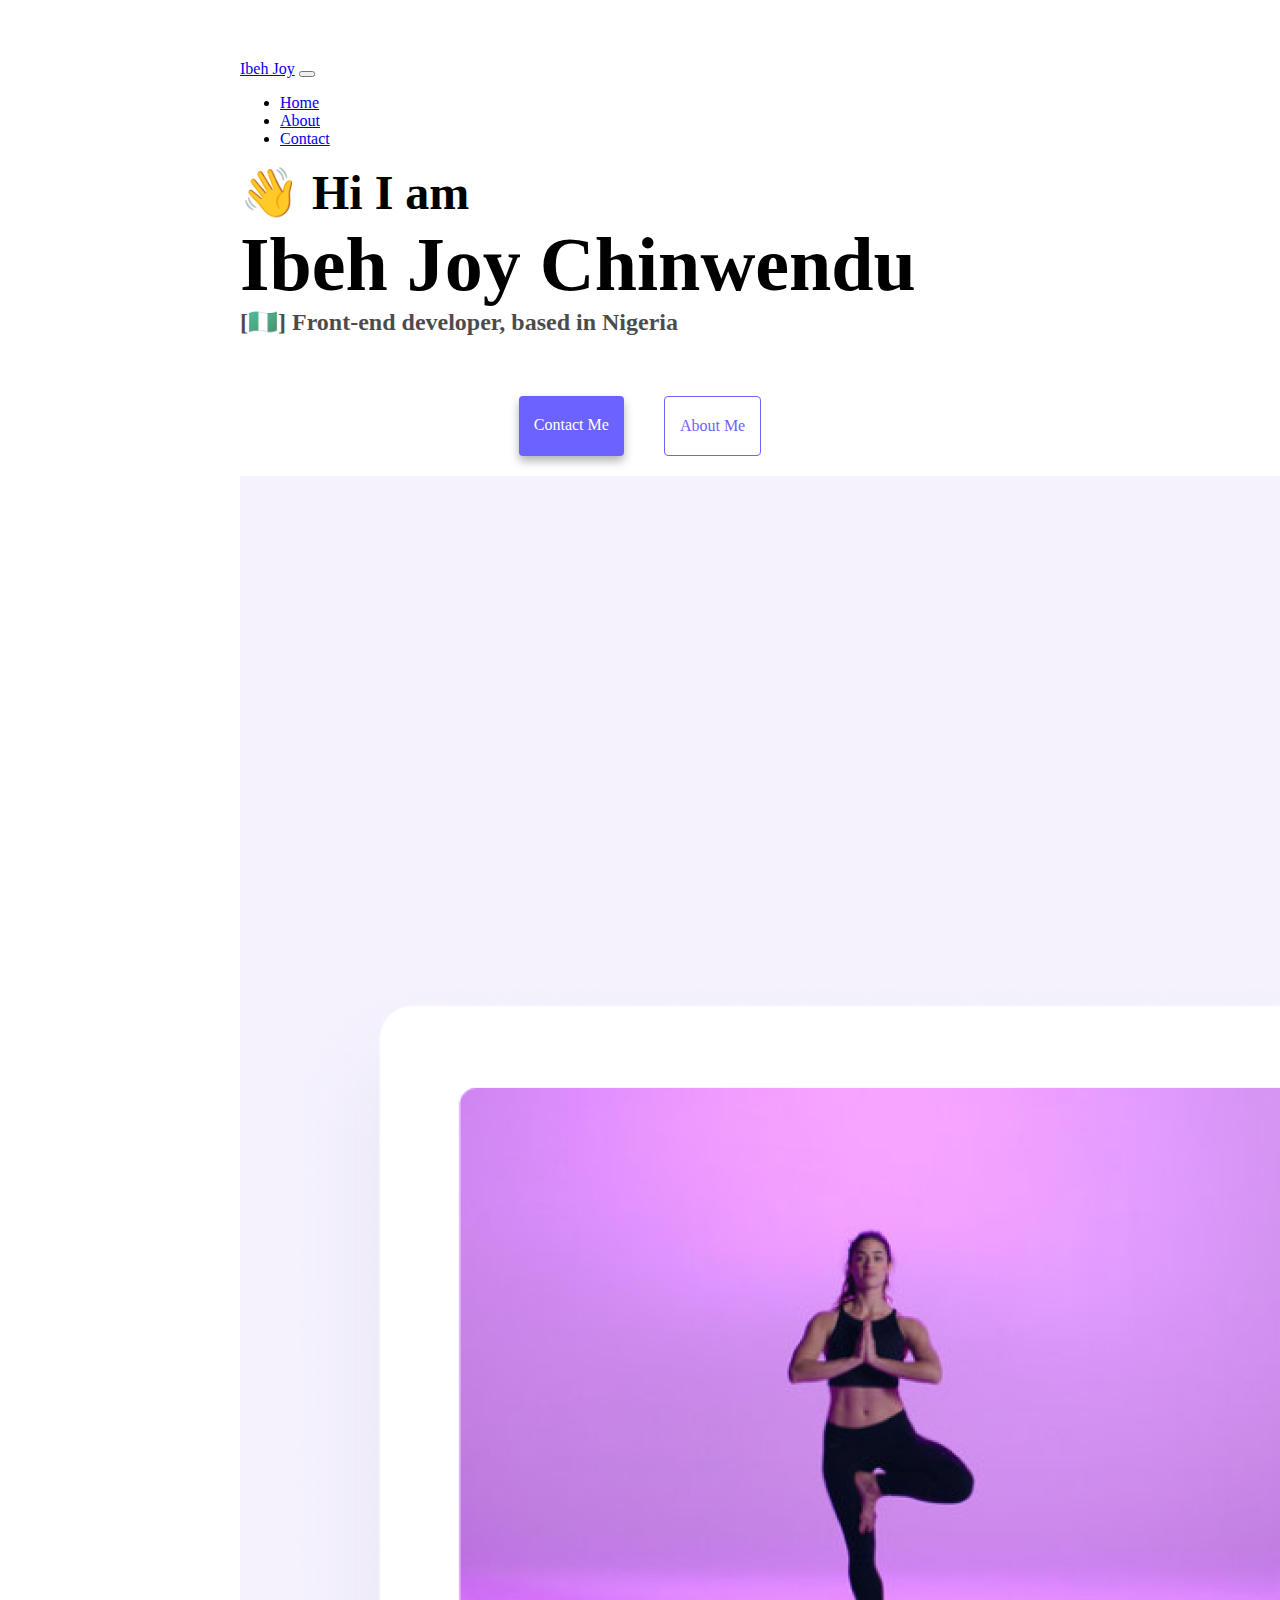
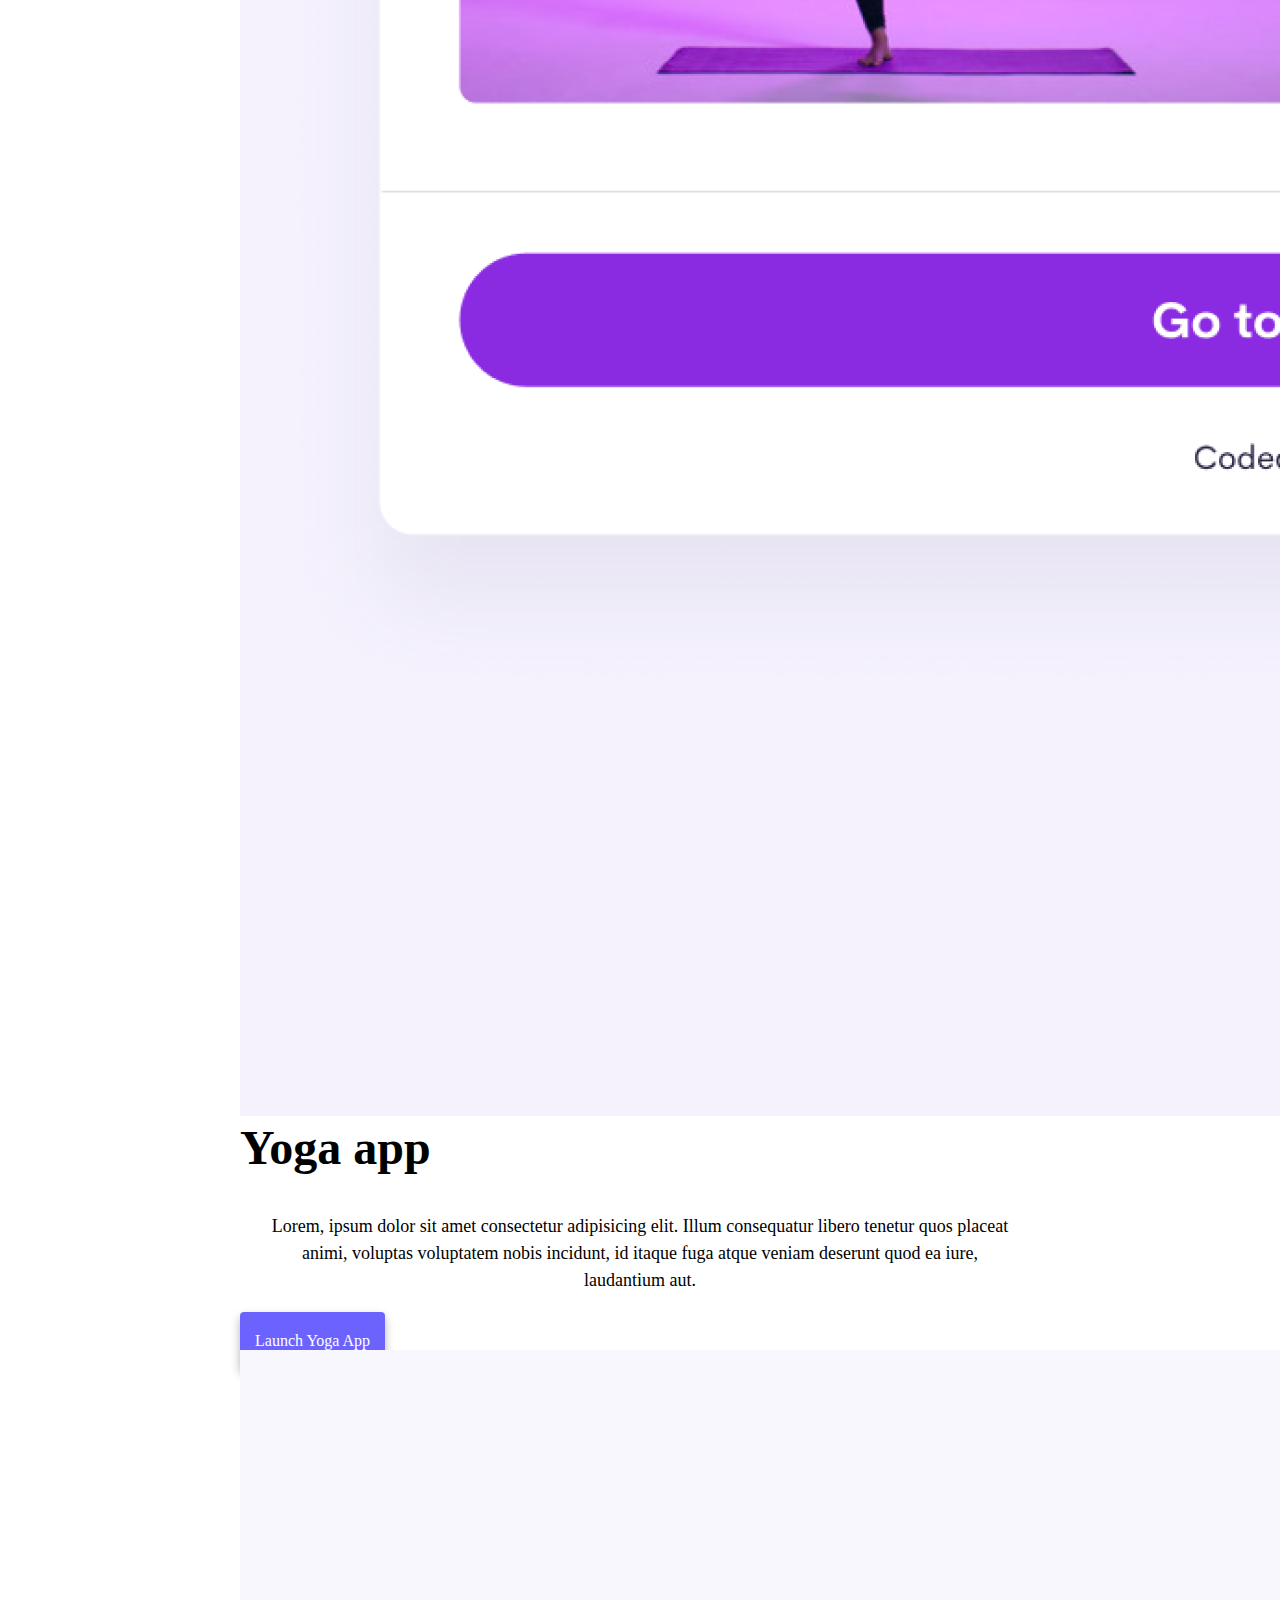
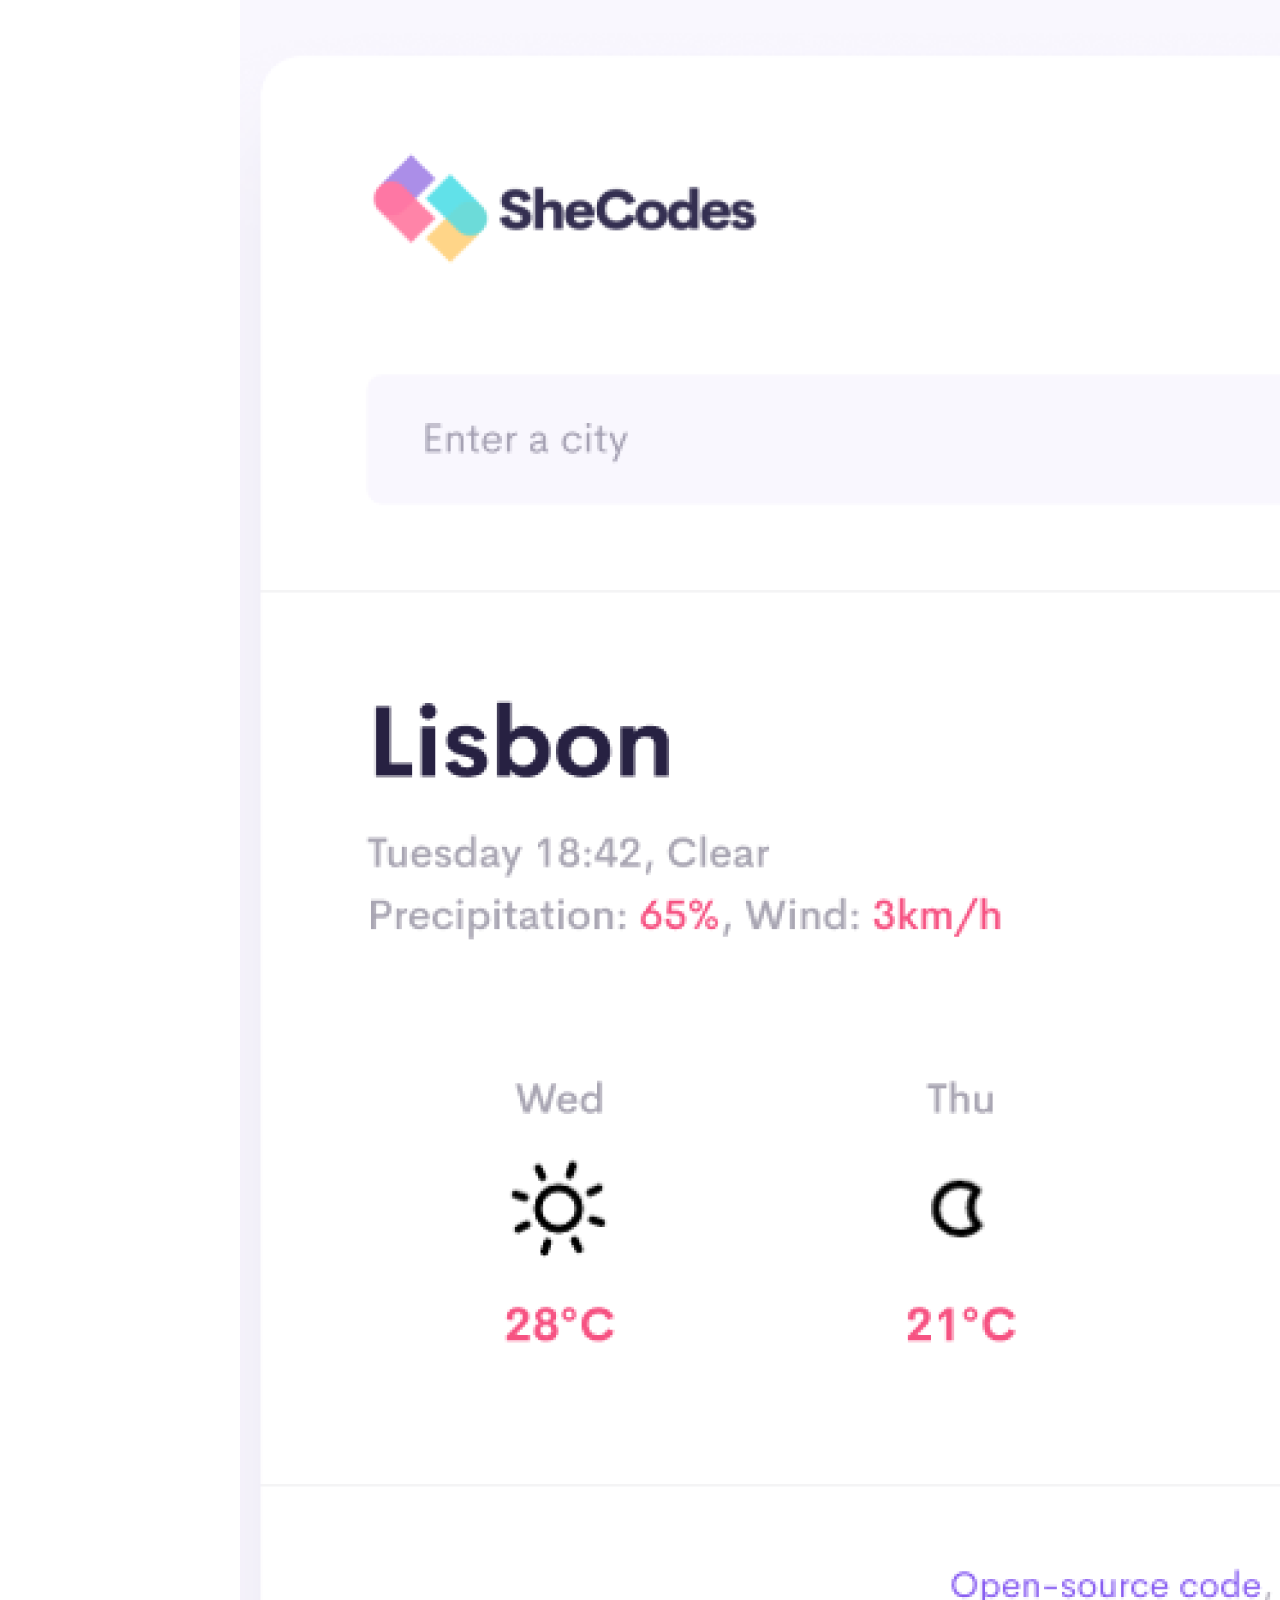
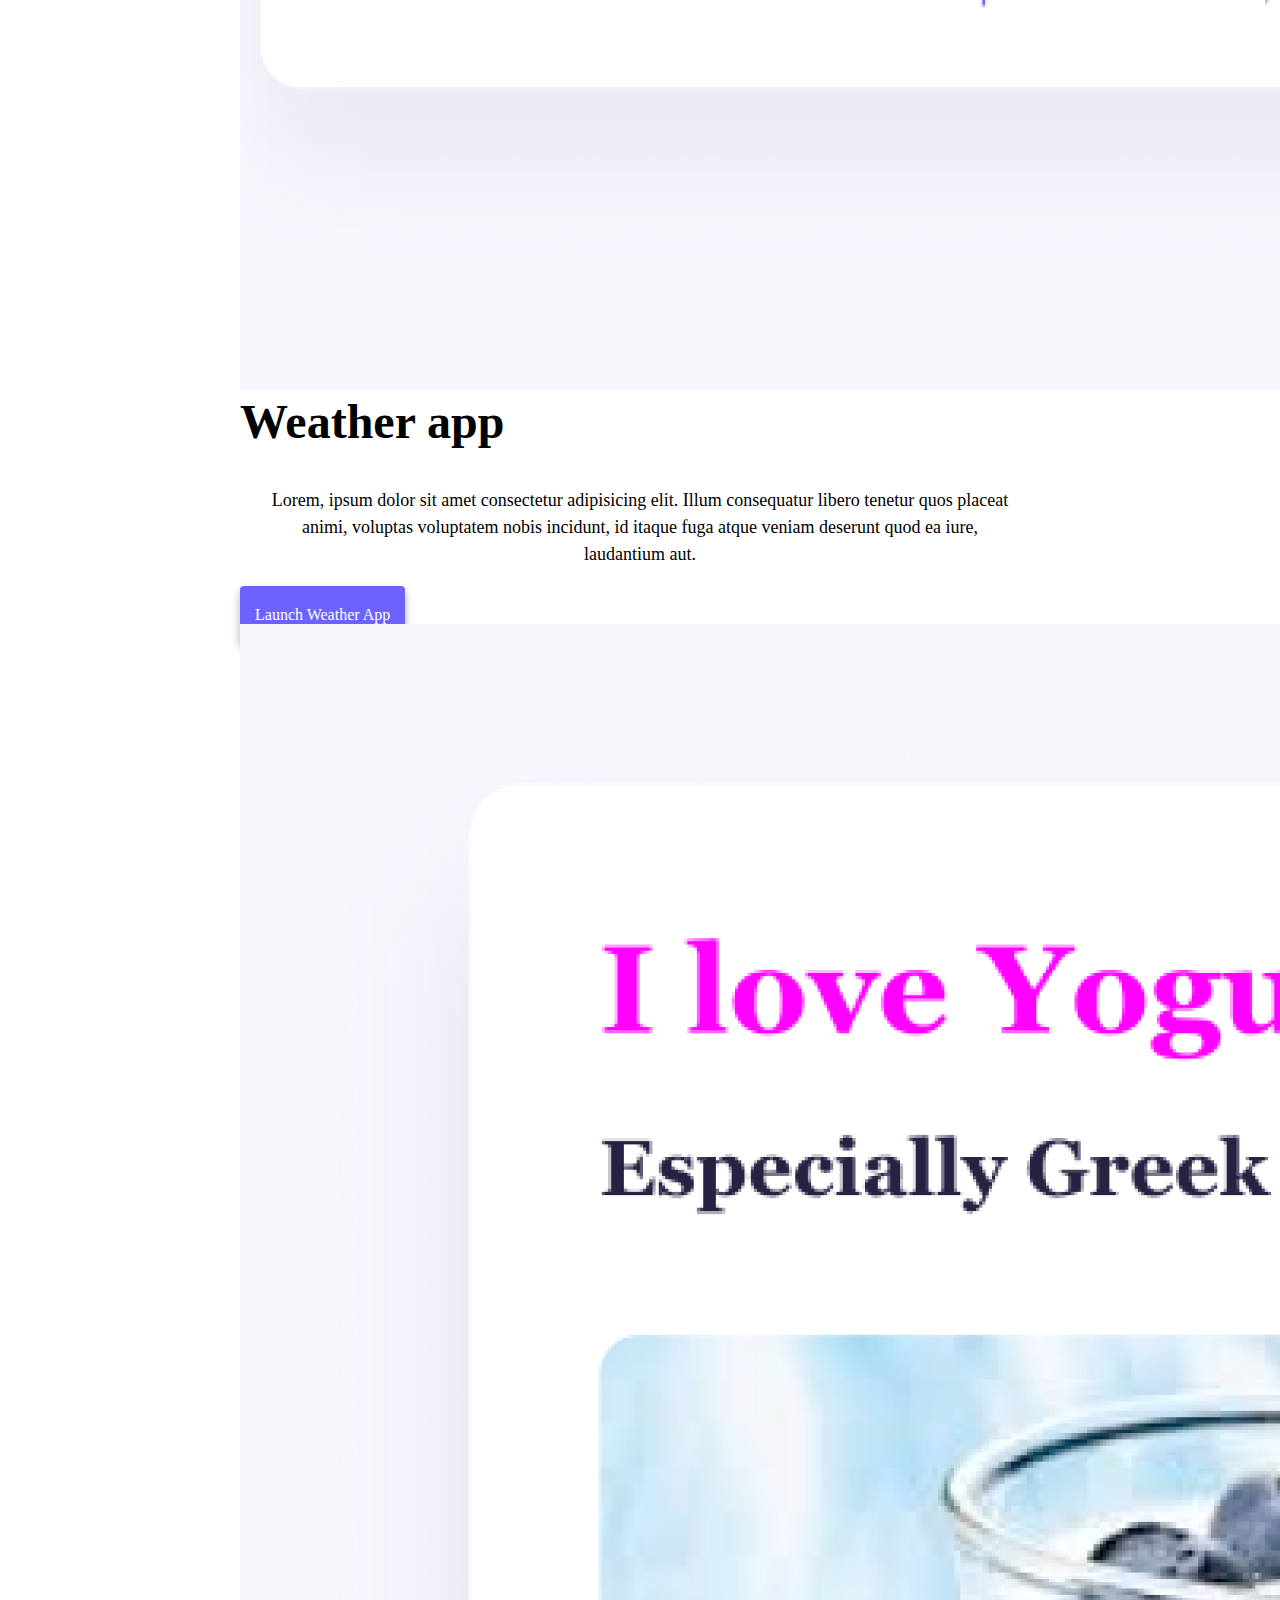
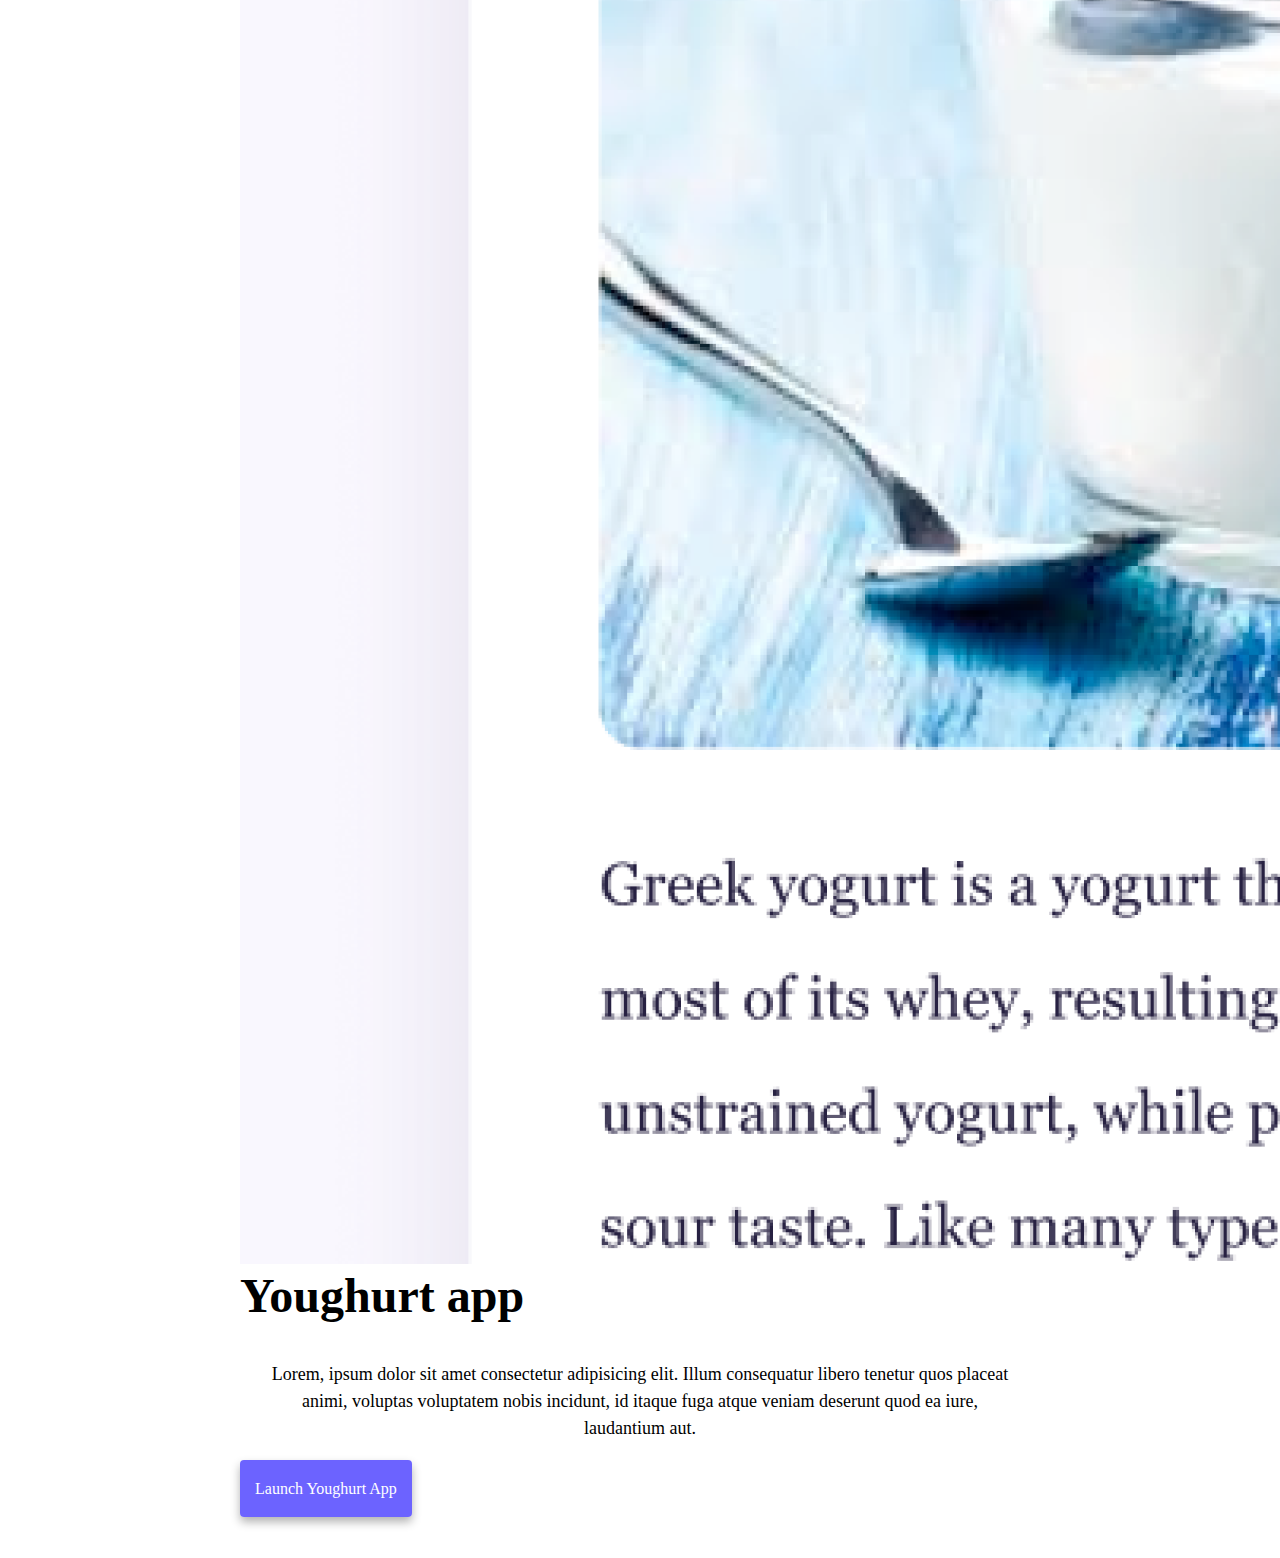
<file: index.html>
<!DOCTYPE html>
<html lang="en">
  <head>
    <meta charset="UTF-8" />
    <meta http-equiv="X-UA-Compatible" content="IE=edge" />
    <meta name="viewport" content="width=device-width, initial-scale=1.0" />
    <meta name="description" content="the best landing page,weather app,cooking app and best learning app">
    <title>Ibeh Joy Chinwendu</title>
    <link
      href="https://cdn.jsdelivr.net/npm/bootstrap@5.1.3/dist/css/bootstrap.min.css"
      rel="stylesheet"
      integrity="sha384-1BmE4kWBq78iYhFldvKuhfTAU6auU8tT94WrHftjDbrCEXSU1oBoqyl2QvZ6jIW3"
      crossorigin="anonymous"
    />
    <link rel="stylesheet" href="style.css" />
  </head>
  <body>
    <header>
      <nav class="navbar navbar-expand-lg bg-light">
        <div class="container-fluid">
          <a class="navbar-brand" href="#">Ibeh Joy</a>
          <button
            class="navbar-toggler"
            type="button"
            data-bs-toggle="collapse"
            data-bs-target="#navbarNav"
            aria-controls="navbarNav"
            aria-expanded="false"
            aria-label="Toggle navigation"
          >
            <span class="navbar-toggler-icon"></span>
          </button>
          <div class="collapse navbar-collapse" id="navbarNav">
            <ul class="navbar-nav">
              <li class="nav-item">
                <a class="nav-link active" aria-current="page" href="index.html"
                  >Home</a
                >
              </li>
              <li class="nav-item">
                <a class="nav-link" href="about.html">About</a>
              </li>
              <li class="nav-item">
                <a class="nav-link" href="about.html#contact">Contact</a>
              </li>
            </ul>
          </div>
        </div>
      </nav>
    </header>
    <h2 class="text-center">👋 Hi I am</h2>
    <h1 class="text-center">Ibeh Joy Chinwendu</h1>
    <h3 class="text-center">[🇳🇬] Front-end developer, based in Nigeria</h3>
    <div class="navigation-links mb-5">
      <a href="about.html#contact" class="contact-link" title="contact joy">Contact me</a>
      <a href="about.html" class="about-link" title="about joy">About me</a>
    </div>
    <div class="container">
      <div class="row">
        <div class="col-md-6">
          <img src="./images/yoga.png" class="img-fluid" alt="lady doing yoga"/>
        </div>
        <div class="col-md-6">
          <h2 class="text-center mt-3">Yoga app</h2>
          <p>
            Lorem, ipsum dolor sit amet consectetur adipisicing elit. Illum
            consequatur libero tenetur quos placeat animi, voluptas voluptatem
            nobis incidunt, id itaque fuga atque veniam deserunt quod ea iure,
            laudantium aut.
          </p>
          <div class="mt-5">
            <a href="#" class="primary-link" title="more info about yoga">Launch Yoga App</a>
          </div>
        </div>
      </div>
      <div class="row mt-3">
        <div class="col-md-6">
          <img src="./images/weather.png" class="img-fluid" alt="weather report"/>
        </div>
        <div class="col-md-6">
          <h2 class="text-center mt-3">Weather app</h2>
          <p class="text-center">
            Lorem, ipsum dolor sit amet consectetur adipisicing elit. Illum
            consequatur libero tenetur quos placeat animi, voluptas voluptatem
            nobis incidunt, id itaque fuga atque veniam deserunt quod ea iure,
            laudantium aut.
          </p>
          <div class="mt-5">
            <a href="#" class="primary-link" title="get to know your weather">Launch Weather App</a>
          </div>
        </div>
      </div>
      <div class="row mt-3">
        <div class="col-md-6">
          <img src="./images/yogurt.png" class="img-fluid" alt="youghurt variety"/>
        </div>
        <div class="col-md-6">
          <h2 class="text-center mt-3">Youghurt app</h2>
          <p class="text-center">
            Lorem, ipsum dolor sit amet consectetur adipisicing elit. Illum
            consequatur libero tenetur quos placeat animi, voluptas voluptatem
            nobis incidunt, id itaque fuga atque veniam deserunt quod ea iure,
            laudantium aut.
          </p>
          <div class="mt-5">
            <a href="#" class="primary-link" title="know more about youghurt">Launch Youghurt App</a>
          </div>
        </div>
      </div>
    </div>

    <script
      src="https://cdn.jsdelivr.net/npm/bootstrap@5.1.3/dist/js/bootstrap.bundle.min.js"
      integrity="sha384-ka7Sk0Gln4gmtz2MlQnikT1wXgYsOg+OMhuP+IlRH9sENBO0LRn5q+8nbTov4+1p"
      crossorigin="anonymous"
    ></script>
  </body>
</html>
</file>
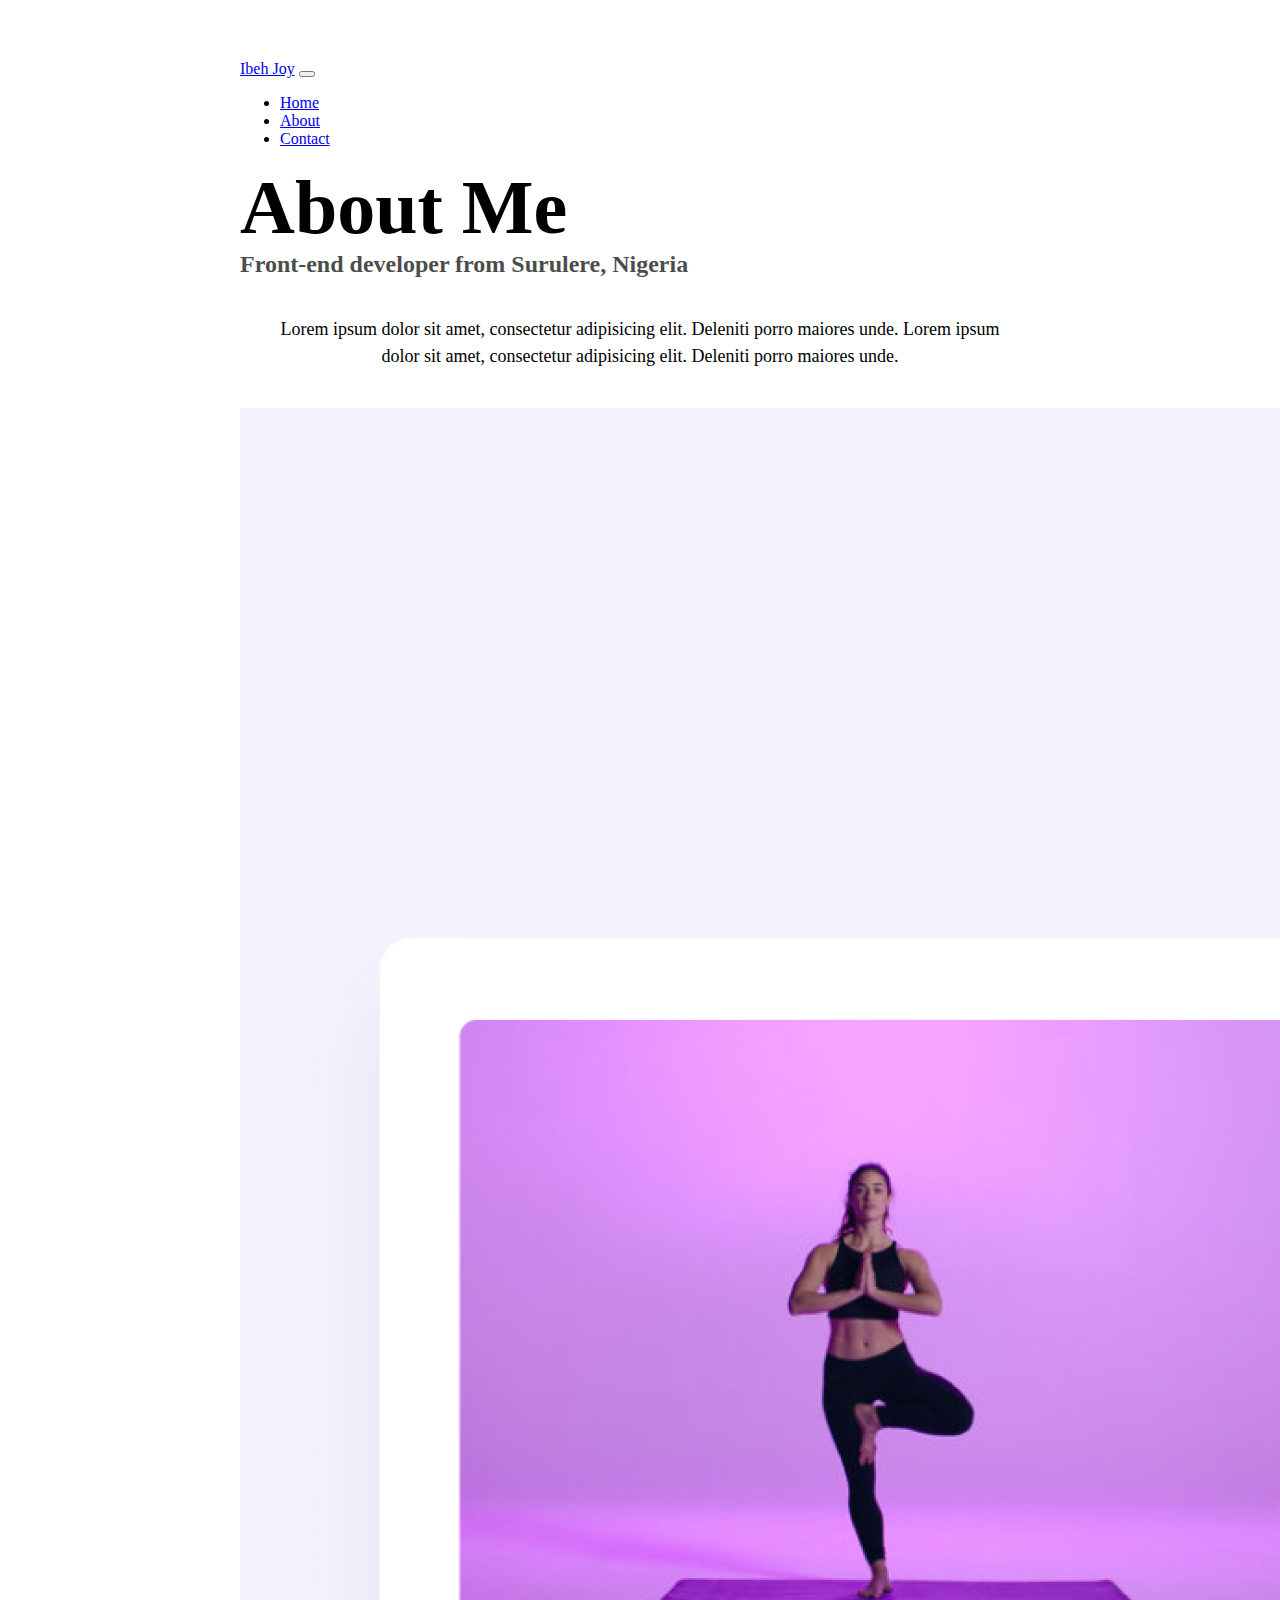
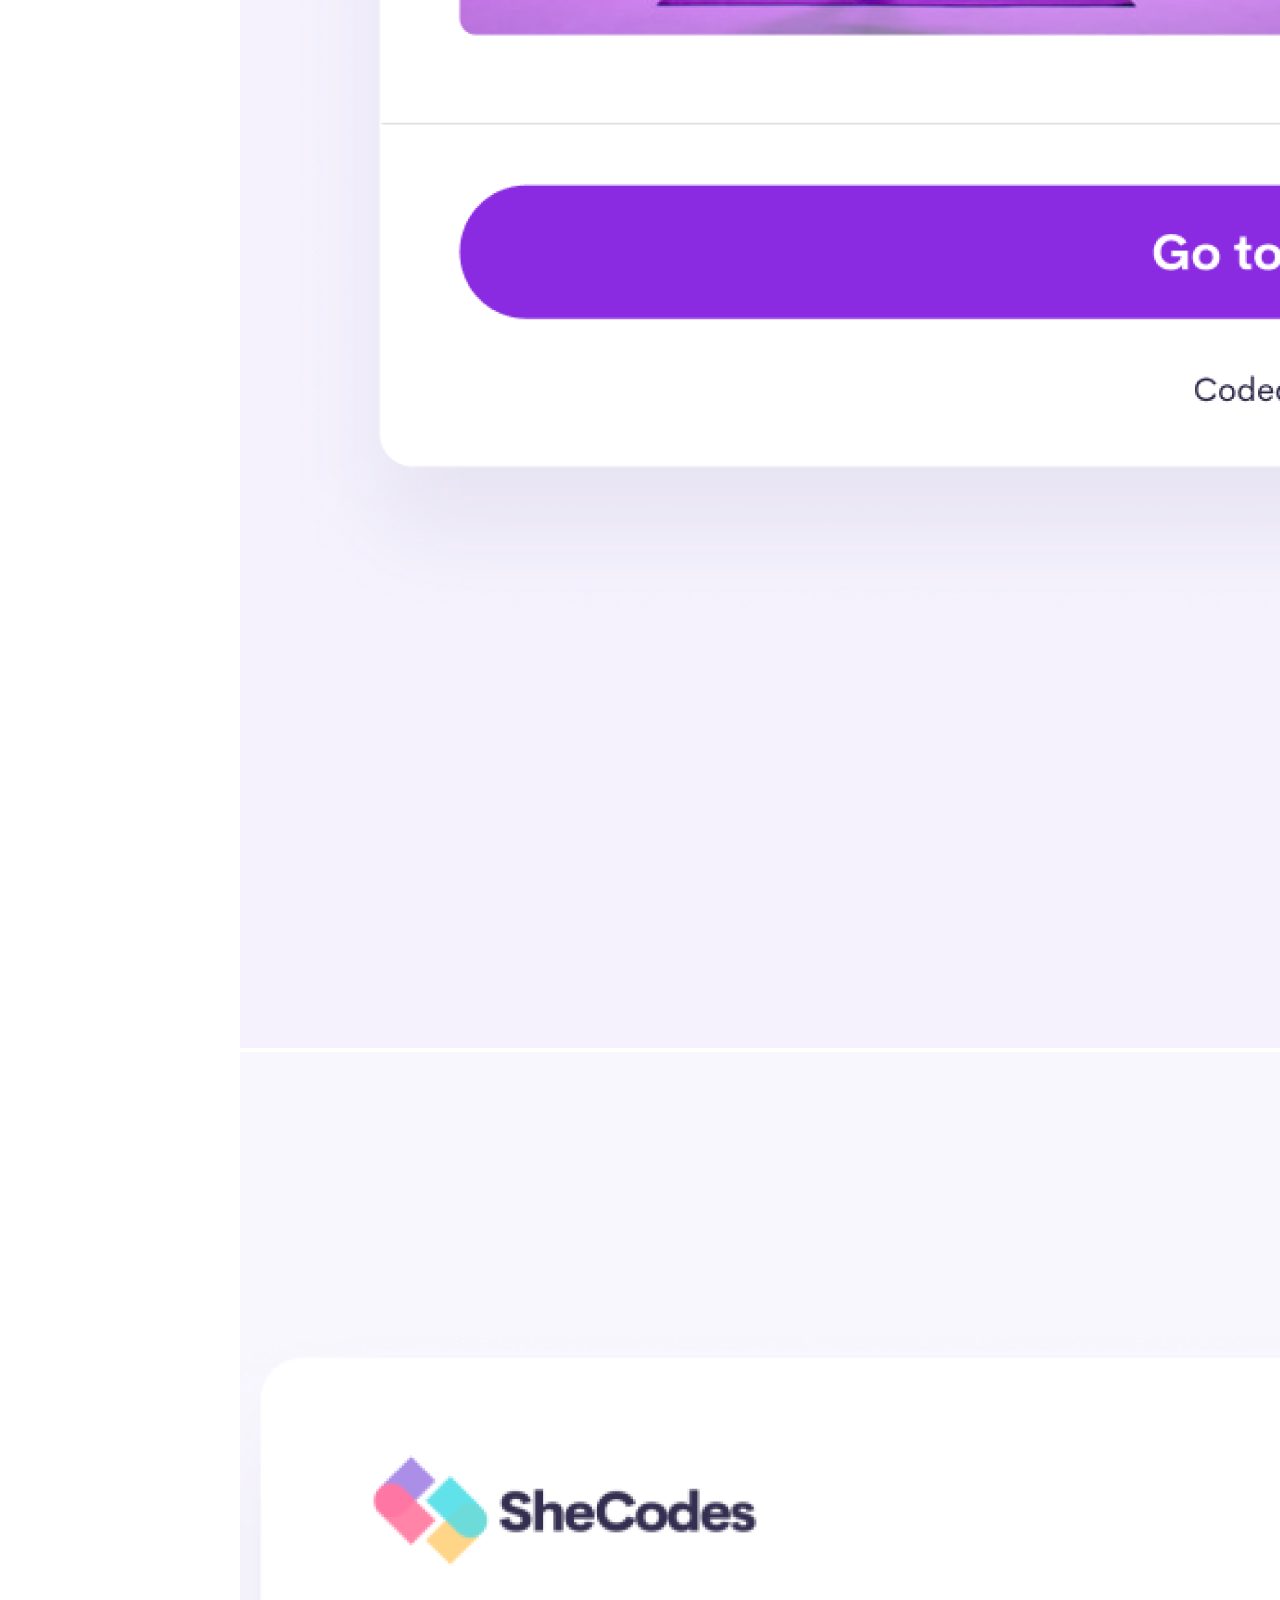
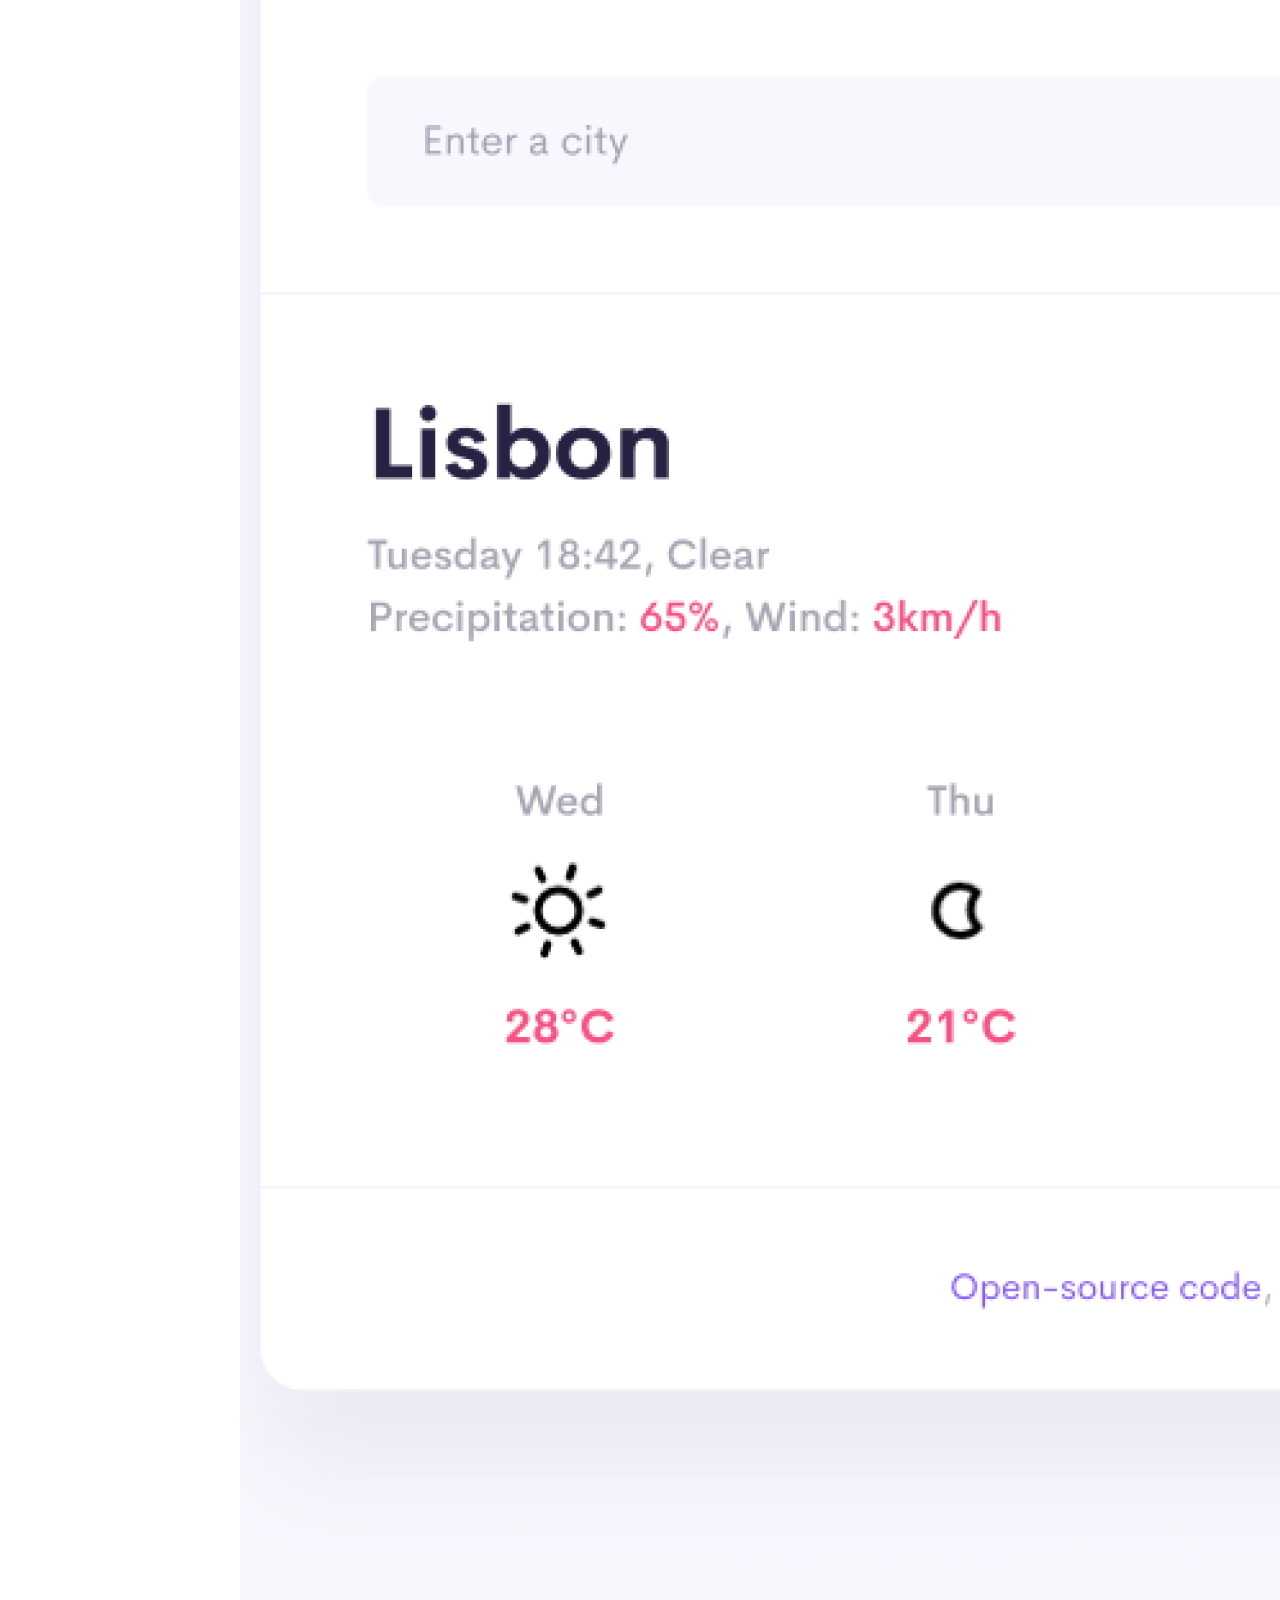
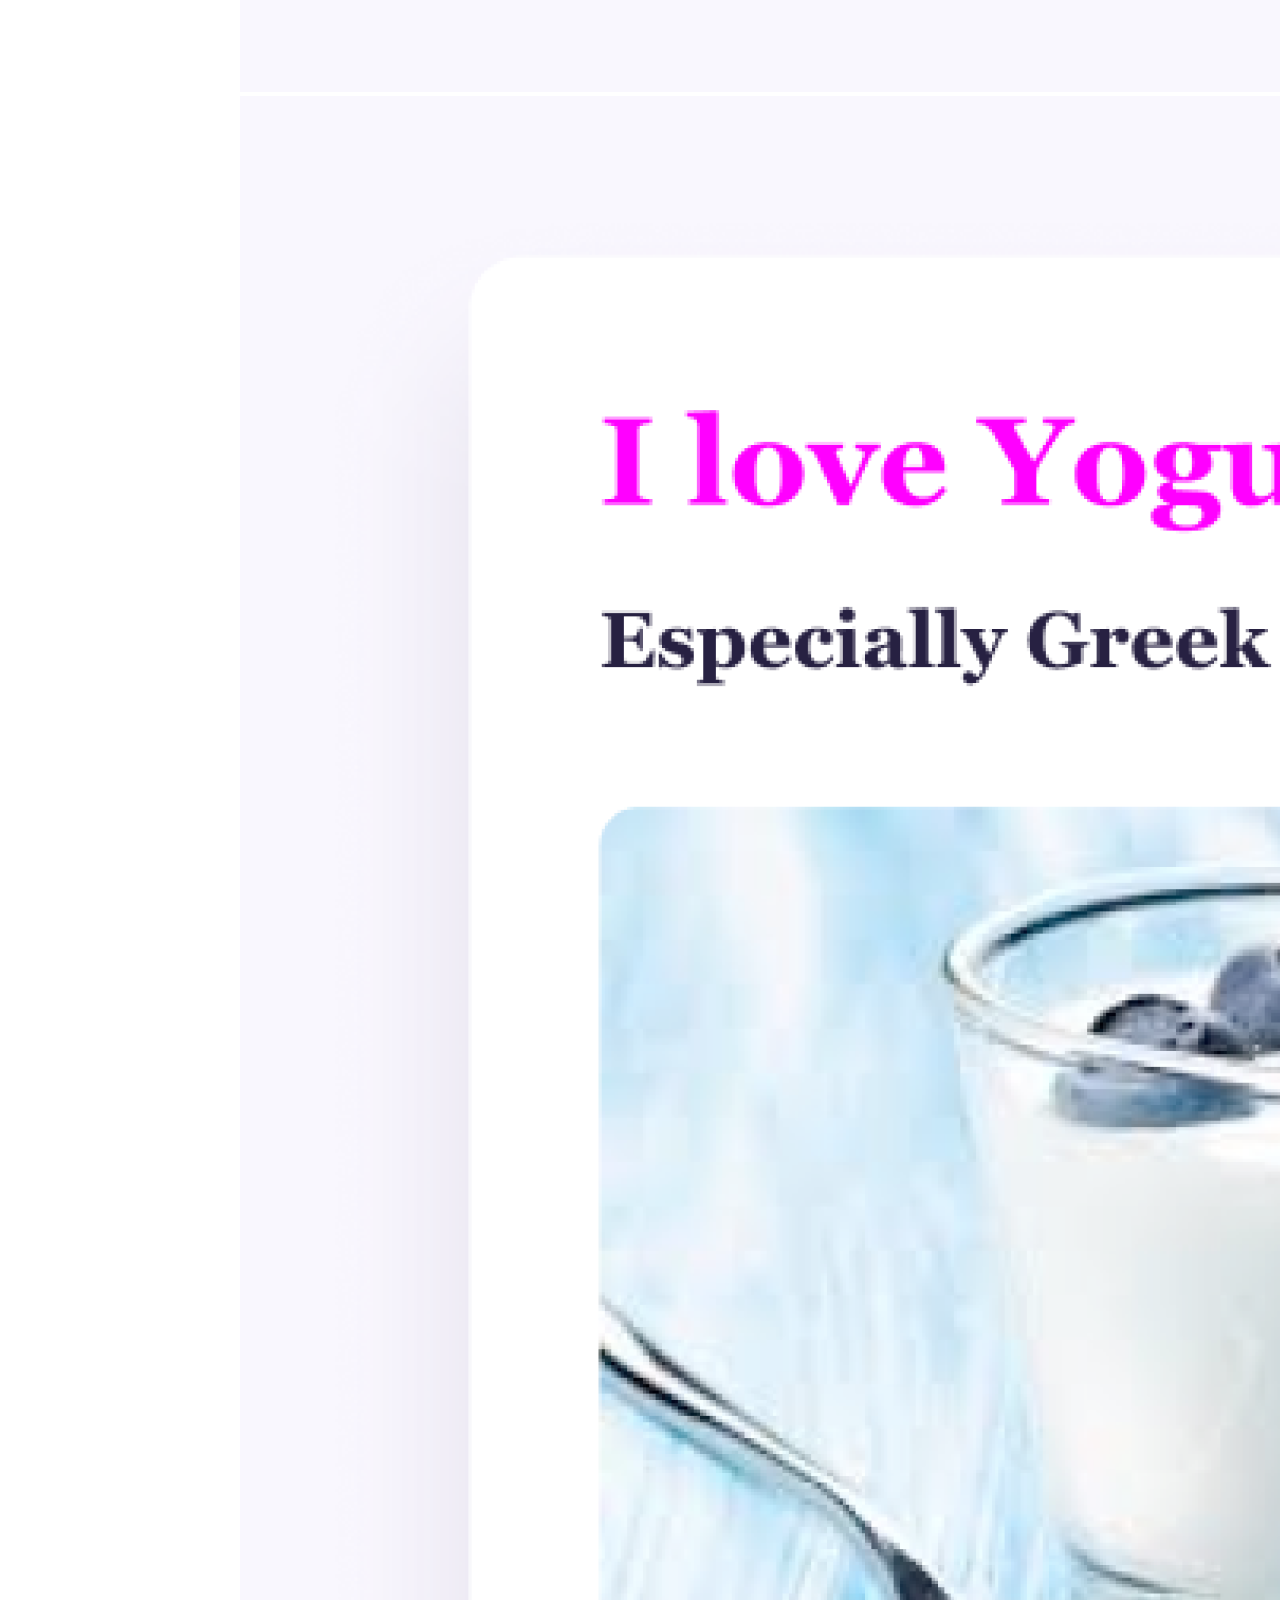
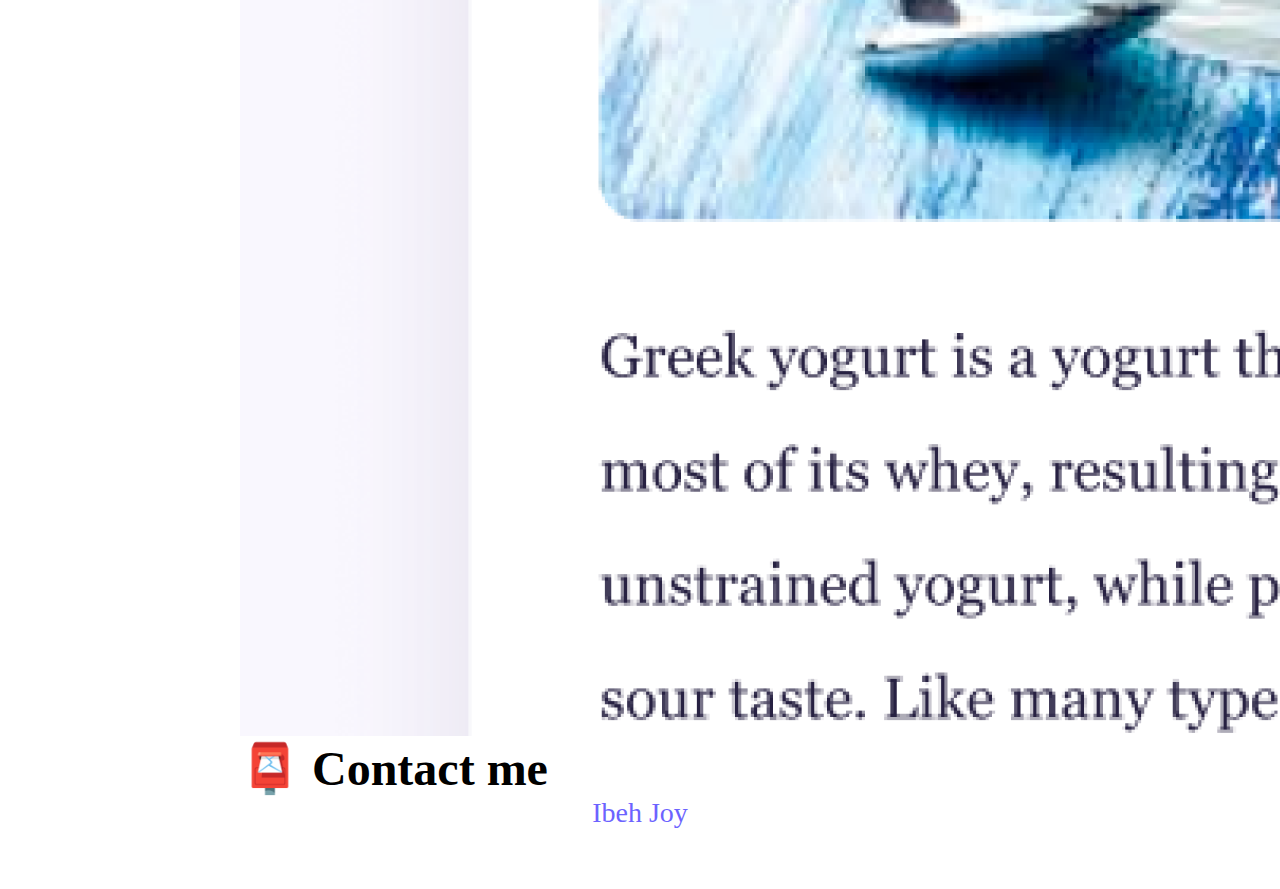
<file: about.html>
<!DOCTYPE html>
<html lang="en">
  <head>
    <meta charset="UTF-8" />
    <meta http-equiv="X-UA-Compatible" content="IE=edge" />
    <meta name="viewport" content="width=device-width, initial-scale=1.0" />
    <meta name="description" content="the best landing page,weather app,cooking app and best learning app">
    <link
      href="https://cdn.jsdelivr.net/npm/bootstrap@5.1.3/dist/css/bootstrap.min.css"
      rel="stylesheet"
      integrity="sha384-1BmE4kWBq78iYhFldvKuhfTAU6auU8tT94WrHftjDbrCEXSU1oBoqyl2QvZ6jIW3"
      crossorigin="anonymous"
    />

    <link rel="stylesheet" href="style.css" />
    <title>About ibeh joy chinwendu</title>
  </head>
  <body>
    <nav class="navbar navbar-expand-lg bg-light">
      <div class="container-fluid">
        <a class="navbar-brand" href="#">Ibeh Joy</a>
        <button
          class="navbar-toggler"
          type="button"
          data-bs-toggle="collapse"
          data-bs-target="#navbarNav"
          aria-controls="navbarNav"
          aria-expanded="false"
          aria-label="Toggle navigation"
        >
          <span class="navbar-toggler-icon"></span>
        </button>
        <div class="collapse navbar-collapse" id="navbarNav">
          <ul class="navbar-nav">
            <li class="nav-item">
              <a class="nav-link active" aria-current="page" href="index.html"
                >Home</a
              >
            </li>
            <li class="nav-item">
              <a class="nav-link" href="about.html">About</a>
            </li>
            <li class="nav-item">
              <a class="nav-link" href="about.html#contact">Contact</a>
            </li>
          </ul>
        </div>
      </div>
    </nav>
    <h1 class="text-center">About Me</h1>
    <h3 class="text-center">Front-end developer from Surulere, Nigeria</h3>
    <p class="mt-3">
      Lorem ipsum dolor sit amet, consectetur adipisicing elit. Deleniti porro
      maiores unde. Lorem ipsum dolor sit amet, consectetur adipisicing elit.
      Deleniti porro maiores unde.
    </p>
    <div class="container-fluid mt-3">
      <div class="row">
        <div class="col-sm-4  mb-5">
          <img src="./images/yoga.png" alt="" class="img-fluid  alt="yoga exercise"/>
        </div>
        <div class="col-sm-4  mb-5">
          <img src="./images/weather.png" alt="" class="img-fluid mb-5" alt="weather report" />
        </div>
        <div class="col-sm-4  mb-5">
          <img src="./images/yogurt.png" alt="" class="img-fluid mb-5" alt="youghurt varieties" />
        </div>
      </div>
    </div>
    <div id="contact">
      <h2 class="text-center mt-3">📮 Contact me</h2>
      <a href="mailto:joychinwenduibeh93@gmail.com" class="email-link mb-3">
        Ibeh Joy
      </a>
    </div>
    <script
      src="https://cdn.jsdelivr.net/npm/bootstrap@5.1.3/dist/js/bootstrap.bundle.min.js"
      integrity="sha384-ka7Sk0Gln4gmtz2MlQnikT1wXgYsOg+OMhuP+IlRH9sENBO0LRn5q+8nbTov4+1p"
      crossorigin="anonymous"
    ></script>
  </body>
</html>
</file>
<file: style.css>
:root {
  --primary-color: #6c63ff;
  --secondary-color: #f5f2fe;
  --box-shadow: 0 5px 10px rgba(0, 0, 0, 0.3);
}

body {
  margin: 60px auto;
  max-width: 800px;
}

h1,
h2,
h3 {
  /* text-align: center; */
  margin: 0;
}

h1 {
  font-size: 76px;
}

h2 {
  font-size: 48px;
}

h3 {
  font-size: 24px;
  opacity: 0.7;
}
p {
  padding: 20px;
  border-radius: 4px;
  font-size: 18px;
  line-height: 1.5;
  text-align: center;
}

.navigation-links {
  display: flex;
  margin-top: 40px;
  justify-content: center;
}

.navigation-links a {
  margin: 20px;
  border-radius: 4px;
  padding: 20px 15px;
  text-decoration: none;
  text-transform: capitalize;
}

.contact-link {
  background: var(--primary-color);
  box-shadow: var(--box-shadow);
  color: white;
}

.about-link {
  color: var(--primary-color);
  border: 1px solid var(--primary-color);
}

.homepage-link {
  color: var(--primary-color);
  text-align: center;
  display: block;
}

.about-paragraphs {
  display: flex;
  margin: 30px 0;
}

.about-paragraphs p {
  margin: 10px;
}

.email-link {
  display: flex;
  justify-content: center;
  color: var(--primary-color);
  font-size: 28px;
  text-decoration: none;
}

.email-link:hover {
  text-decoration: underline;
}
.primary-link {
  border-radius: 4px;
  padding: 20px 15px;
  text-decoration: none;
  text-transform: capitalize;
  background: var(--primary-color);
  box-shadow: var(--box-shadow);
  color: white;
}

@media screen and (max-width: 600px) {
  .primary-link {
    display: block;
    margin: 20px auto;
    text-align: center;
  }
}
@media screen and (max-width: 450px) {
  
h1 {
  font-size: 50px;
}
h2 {
  font-size: 38px;
}

h3 {
  font-size: 20px;
}

}
@media screen and (max-width: 400px) {
  
  h3{
    font-size: 18px;
    margin-top: 10px;
  } 

  
  }
</file>
